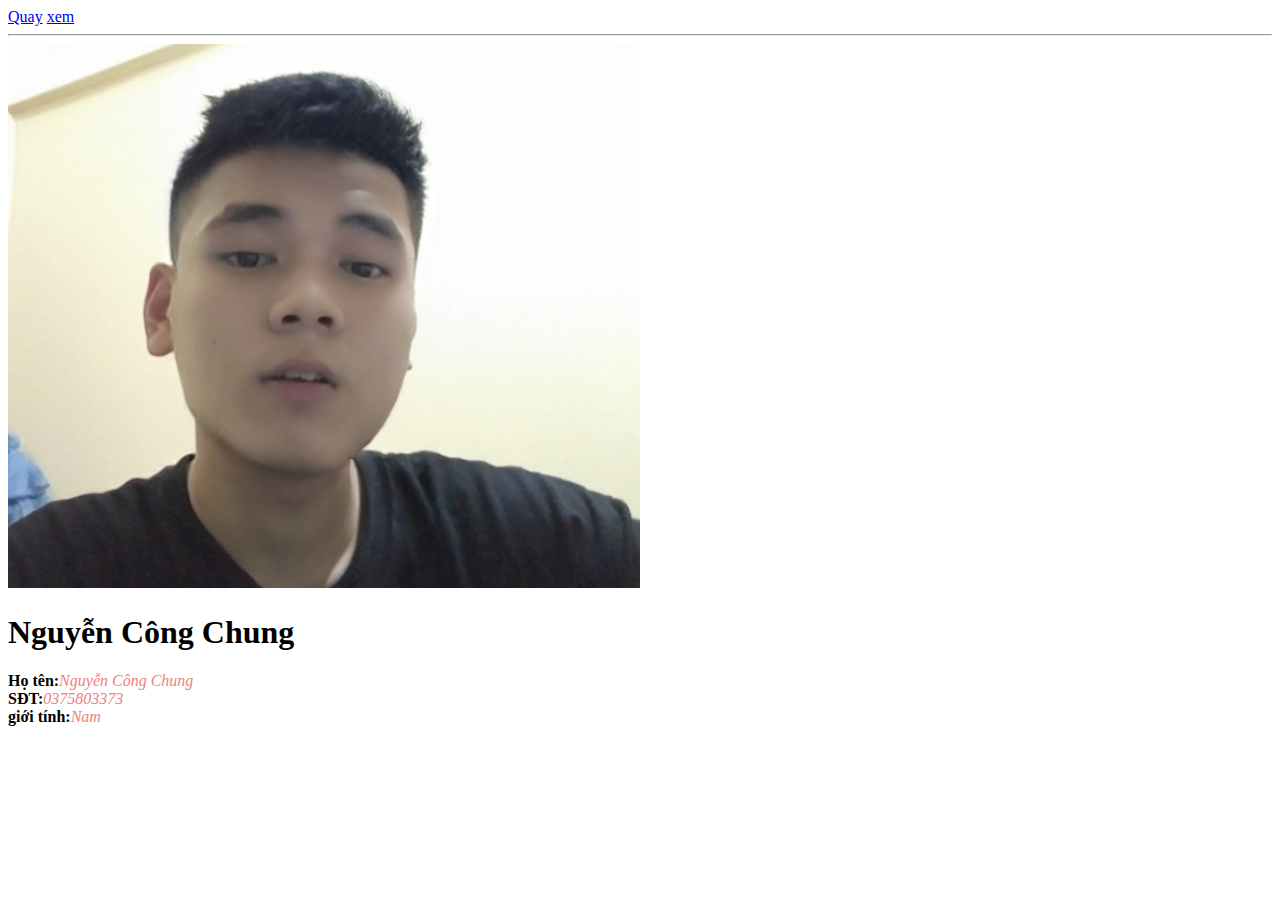
<file: index.html>
<!DOCTYPE html>
<html lang="en">
<head>
    <meta charset="UTF-8">
    <meta name="viewport" content="width=device-width, initial-scale=1.0">
    <title>Cv cá nhân</title>
    <link rel="stylesheet" href="1.css">
</head>
<body>
    <a href="index.html">Quay</a>
    <a href="1.html">xem</a>
    <hr>
    <img src="anh/1.PNG" alt="chung">
    <h1>Nguyễn Công Chung</h1>
    <div class="thongtin">
        <b>Họ tên:</b><i>Nguyễn Công Chung</i>
    </div>
    <div class="thongtin">
        <b>SĐT:</b><i>0375803373</i>
    </div>
    <div class="th"><b>giới tính:</b><i>Nam</i></div>
</body>
</html>
</file>
<file: 1.css>
body{
    font-family: cursive;
    font-size: 100%;
}
i{
    color: lightcoral;
}
img {
    width: 50%;
    
}
</file>
